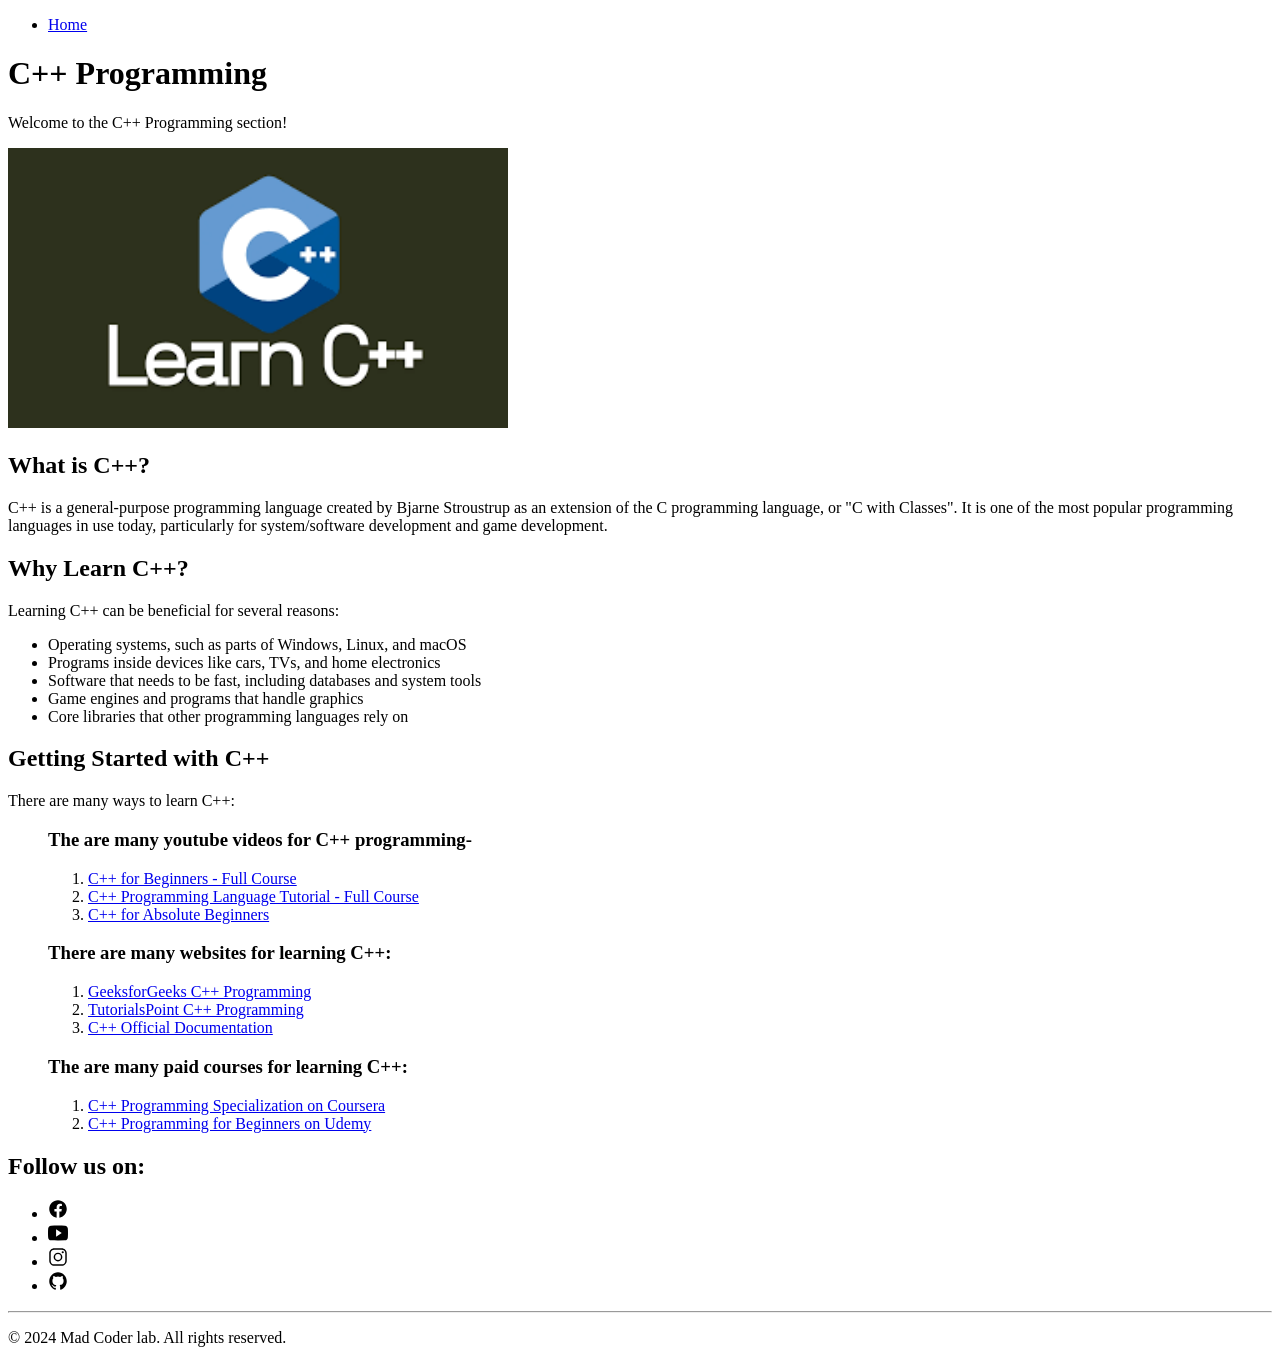
<file: practice_website/C++.html>
<!DOCTYPE html>
<html lang="en">
<head>
    <meta charset="UTF-8">
    <meta name="viewport" content="width=device-width, initial-scale=1.0">
    <title>C++</title>
</head>
<body>
    <ul>
        <li><a href="my_website.html">Home</a></li>
    </ul>
    <h1>C++ Programming</h1>
    <p>Welcome to the C++ Programming section!</p>
    <img src="images/c++.png" alt="C++ Programming" width="500px">
    <h2>What is C++?</h2>
    <p>C++ is a general-purpose programming language created by Bjarne Stroustrup as an extension of the C programming language, or "C with Classes". It is one of the most popular programming languages in use today, particularly for system/software development and game development.</p>
    <h2>Why Learn C++?</h2>
    <p>Learning C++ can be beneficial for several reasons:</p>
    <ul>
        <li>Operating systems, such as parts of Windows, Linux, and macOS</li>
        <li>Programs inside devices like cars, TVs, and home electronics</li>
        <li>Software that needs to be fast, including databases and system tools</li>
        <li>Game engines and programs that handle graphics</li>
        <li>Core libraries that other programming languages rely on</li>

    </ul>
    <h2>Getting Started with C++</h2>
    <p>There are many ways to learn C++:</p>
    <ul>
        <h3>The are many youtube videos for C++ programming-</h3>
        <ol>
            
            <li><a href="https://youtu.be/vLnPwxZdW4Y?si=_T7ieCHhTPHG6aA6">C++ for Beginners - Full Course</a></li>
            <li><a href="https://youtu.be/ZzaPdXTrSb8?si=StAMVHhmY5KfByey">C++ Programming Language Tutorial - Full Course</a></li>
            <li><a href="https://youtu.be/Z2oxGj36vZk?si=pn2bpYHeQupA7bnZ">C++ for Absolute Beginners</a></li>
        </ol>
        <h3>There are many websites for learning C++:</h3>
        <ol>
            
            <li><a href="https://www.geeksforgeeks.org/cpp-programming-language/">GeeksforGeeks C++ Programming</a></li>
            <li><a href="https://www.tutorialspoint.com/cpp/index.htm">TutorialsPoint C++ Programming</a></li>
            <li><a href="https://docs.microsoft.com/en-us/cpp/">C++ Official Documentation</a></li>
        </ol>
        <h3>The are many paid courses for learning C++:</h3>
        <ol>
            
            <li><a href="https://www.coursera.org/specializations/cpp">C++ Programming Specialization on Coursera</a></li>
            <li><a href="https://www.udemy.com/course/cpp-programming/">C++ Programming for Beginners on Udemy</a></li>
        </ol>
    </ul>
    <h2>Follow us on:</h2>
    <ul>
        <li><img src="images/logo-facebook.svg" alt="" width="20px"></li>
        <li><img src="images/logo-youtube.svg" alt="" width="20px"></li>
        <li><img src="images/logo-instagram.svg" alt="" width="20px"></li>
        <li><img src="images/logo-github.svg" alt="" width="20px"></li>
    </ul>
    <hr>
    <footer>
        <p>&copy; 2024 Mad Coder lab. All rights reserved.</p>
    </footer>
</body>
</html>
</file>
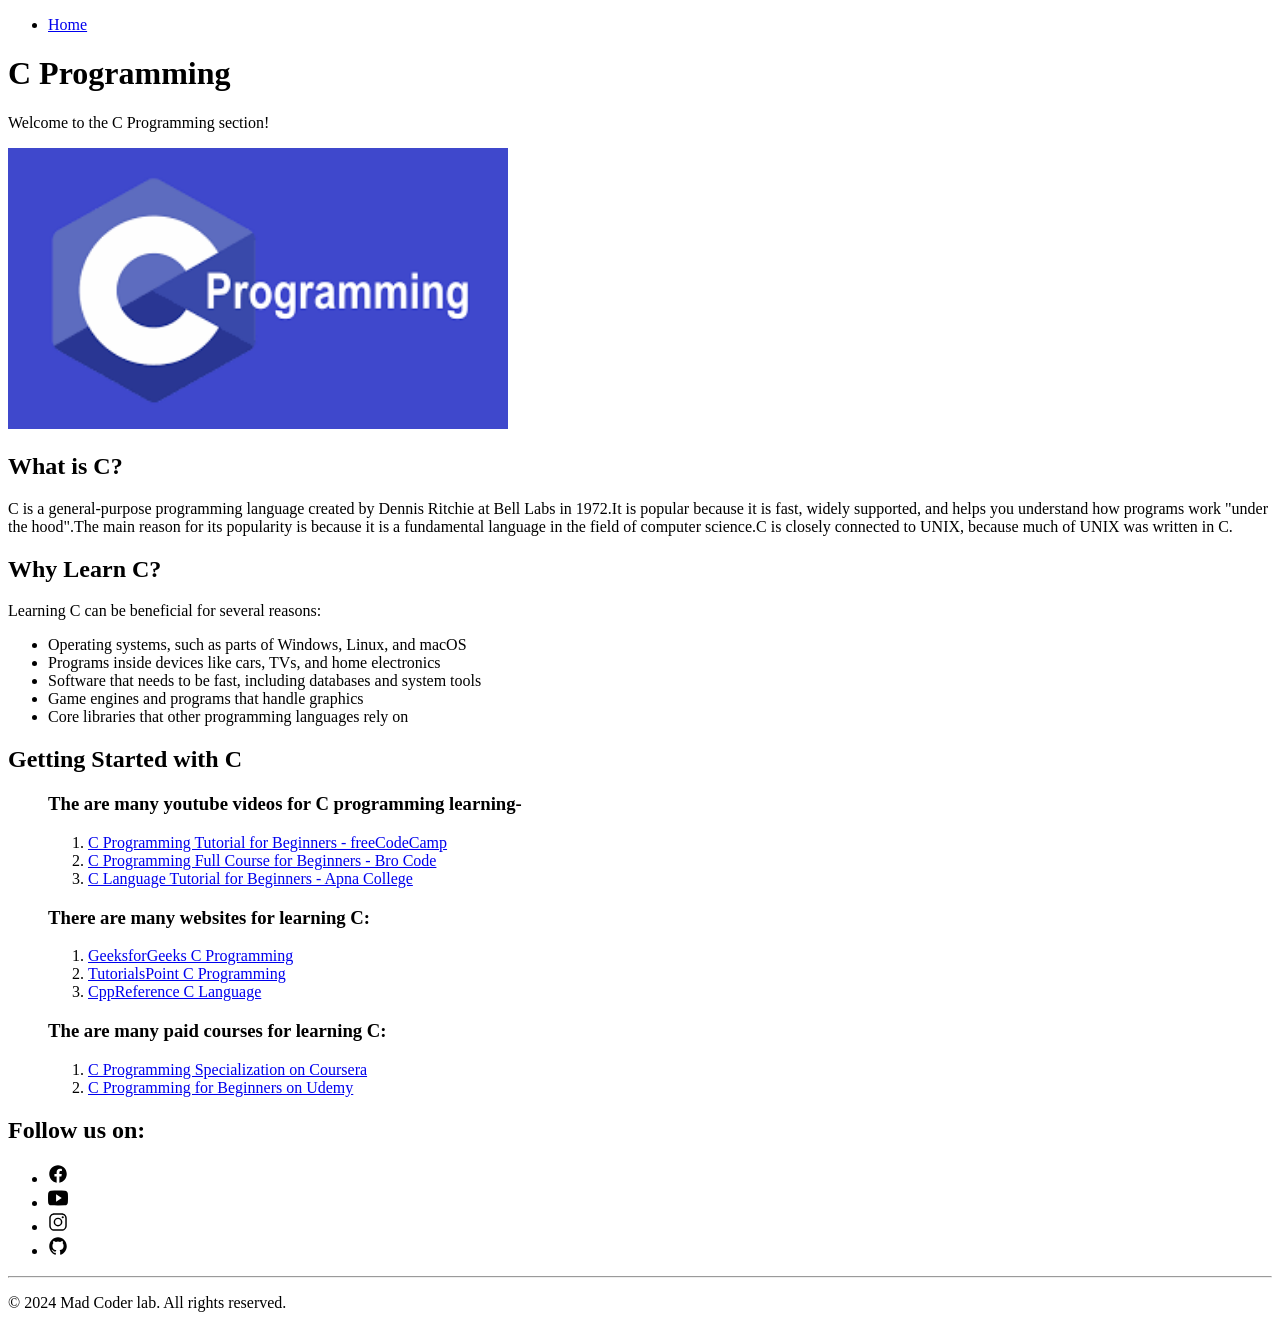
<file: practice_website/C_programming.html>
<!DOCTYPE html>
<html lang="en">
<head>
    <meta charset="UTF-8">
    <meta name="viewport" content="width=device-width, initial-scale=1.0">
    <title>C</title>
</head>
<body>
    <ul>
        <li><a href="my_website.html">Home</a></li>
    </ul>
    <h1>C Programming</h1>
    <p>Welcome to the C Programming section!</p>
    <img src="images/c.png" alt="C Programming" width="500px">
    <h2>What is C?</h2>
    <p>C is a general-purpose programming language created by Dennis Ritchie at Bell Labs in 1972.It is popular because it is fast, widely supported, and helps you understand how programs work "under the hood".The main reason for its popularity is because it is a fundamental language in the field of computer science.C is closely connected to UNIX, because much of UNIX was written in C.</p>
    <h2>Why Learn C?</h2>
    <p>Learning C can be beneficial for several reasons:</p>
    <ul>
        <li>Operating systems, such as parts of Windows, Linux, and macOS</li>
        <li>Programs inside devices like cars, TVs, and home electronics</li>
        <li>Software that needs to be fast, including databases and system tools</li>
        <li>Game engines and programs that handle graphics</li>
        <li>Core libraries that other programming languages rely on</li>

    </ul>
    <h2>Getting Started with C</h2>
    <ul>
        <h3>The are many youtube videos for C programming learning-</h3>
        <ol>
    <li>
        <a href="https://www.youtube.com/watch?v=KJgsSFOSQv0" target="_blank">
            C Programming Tutorial for Beginners - freeCodeCamp
        </a>
    </li>

    <li>
        <a href="https://www.youtube.com/watch?v=87SH2Cn0s9A" target="_blank">
            C Programming Full Course for Beginners - Bro Code
        </a>
    </li>

    <li>
        <a href="https://www.youtube.com/watch?v=aZb0iu4uGwA" target="_blank">
            C Language Tutorial for Beginners - Apna College
        </a>
    </li>
</ol>
        <h3>There are many websites for learning C:</h3>
        <ol>
            <li><a href="https://www.geeksforgeeks.org/c-programming-language/">GeeksforGeeks C Programming</a></li>
            <li><a href="https://www.tutorialspoint.com/cprogramming/index.htm">TutorialsPoint C Programming</a></li>
            <li><a href="https://en.cppreference.com/w/c">CppReference C Language</a></li>
        </ol>
        <h3>The are many paid courses for learning C:</h3>
        <ol>
            <li><a href="https://www.coursera.org/specializations/c-programming">C Programming Specialization on Coursera</a></li>
            <li><a href="https://www.udemy.com/course/c-programming-for-beginners/">C Programming for Beginners on Udemy</a></li>
        </ol>
    </ul>
    <h2>Follow us on:</h2>
    <ul>
        <li><img src="images/logo-facebook.svg" alt="" width="20px"></li>
        <li><img src="images/logo-youtube.svg" alt="" width="20px"></li>
        <li><img src="images/logo-instagram.svg" alt="" width="20px"></li>
        <li><img src="images/logo-github.svg" alt="" width="20px"></li>
    </ul>
    <hr>
    <footer>
        <p>&copy; 2024 Mad Coder lab. All rights reserved.</p>
    </footer>
</body>
</html>
</file>
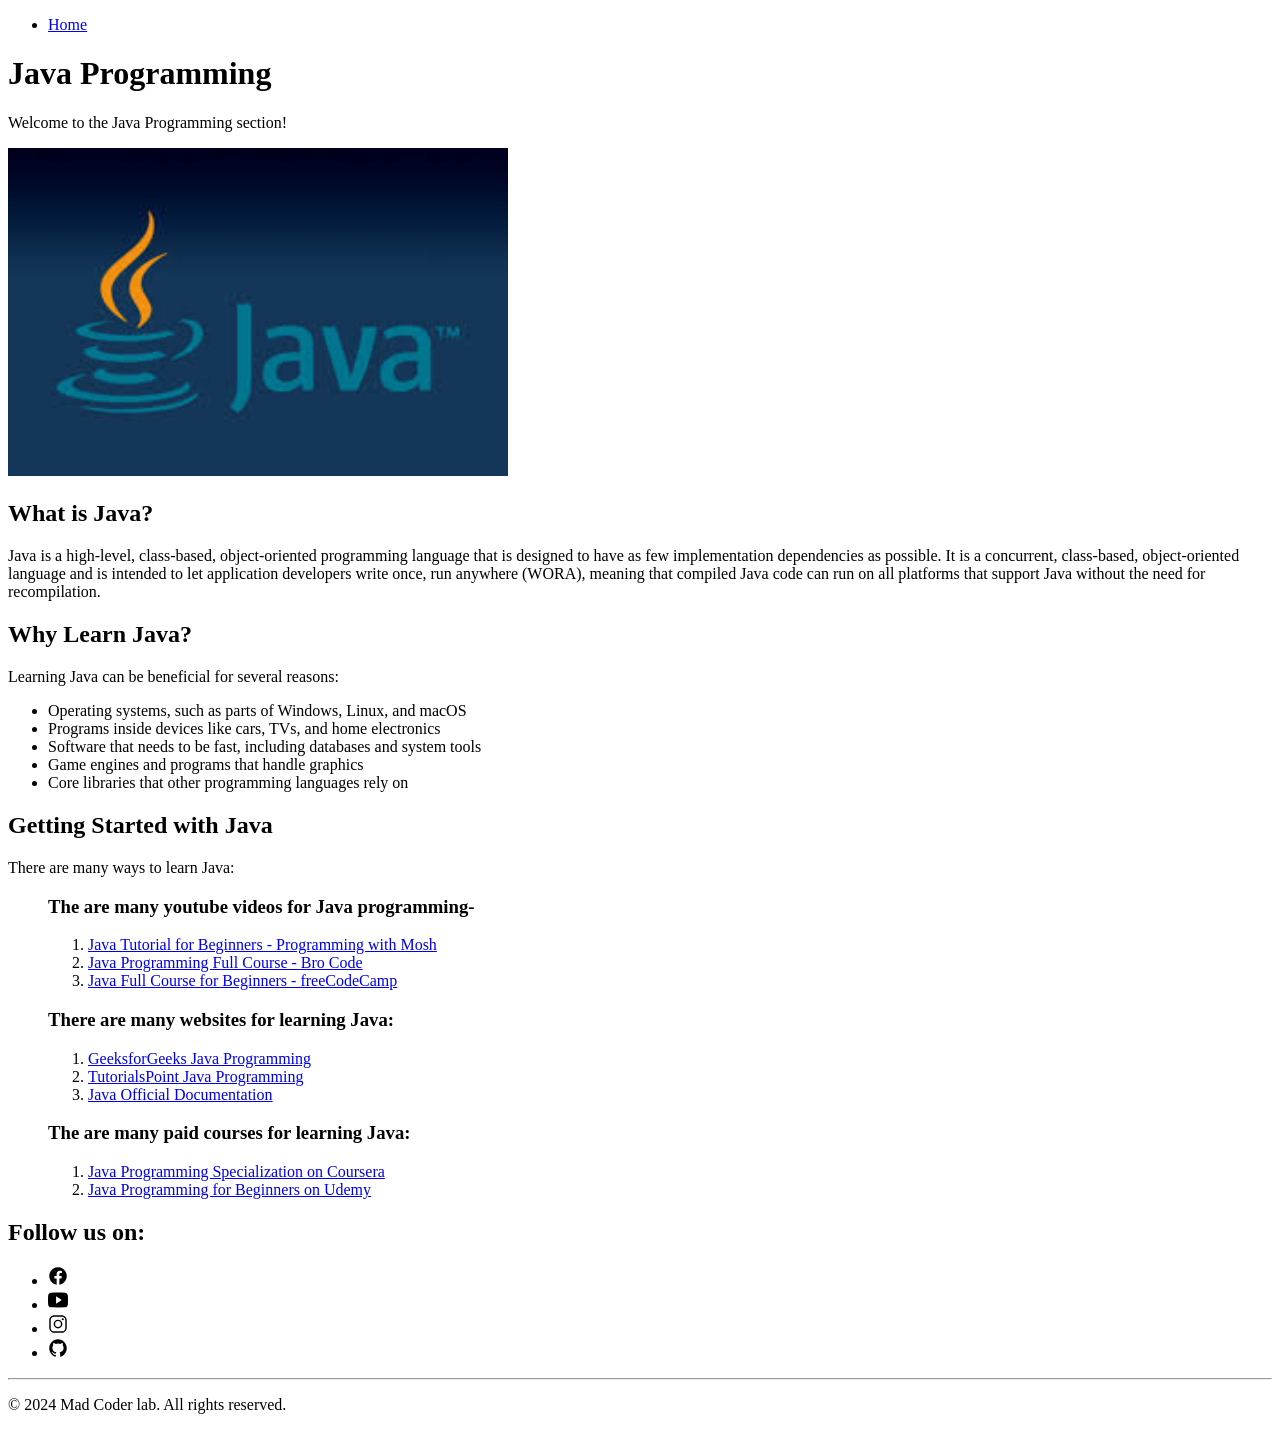
<file: practice_website/java.html>
<!DOCTYPE html>
<html lang="en">
<head>
    <meta charset="UTF-8">
    <meta name="viewport" content="width=device-width, initial-scale=1.0">
    <title>Java</title>
</head>
<body>
    <ul>
        <li><a href="my_website.html">Home</a></li>
    </ul>
    <h1>Java Programming</h1>
    <p>Welcome to the Java Programming section!</p>
    <img src="images/java.jfif" alt="Java Programming" width="500px">
    <h2>What is Java?</h2>
    <p>Java is a high-level, class-based, object-oriented programming language that is designed to have as few implementation dependencies as possible. It is a concurrent, class-based, object-oriented language and is intended to let application developers write once, run anywhere (WORA), meaning that compiled Java code can run on all platforms that support Java without the need for recompilation.</p>
    <h2>Why Learn Java?</h2>
    <p>Learning Java can be beneficial for several reasons:</p>
    <ul>
        <li>Operating systems, such as parts of Windows, Linux, and macOS</li>
        <li>Programs inside devices like cars, TVs, and home electronics</li>
        <li>Software that needs to be fast, including databases and system tools</li>
        <li>Game engines and programs that handle graphics</li>
        <li>Core libraries that other programming languages rely on</li>

    </ul>
    <h2>Getting Started with Java</h2>
    <p>There are many ways to learn Java:</p>
    <ul>
        <h3>The are many youtube videos for Java programming-</h3>
        <ol>
    <li>
        <a href="https://www.youtube.com/watch?v=eIrMbAQSU34" target="_blank">
            Java Tutorial for Beginners - Programming with Mosh
        </a>
    </li>

    <li>
        <a href="https://www.youtube.com/watch?v=grEKMHGYyns" target="_blank">
            Java Programming Full Course - Bro Code
        </a>
    </li>

    <li>
        <a href="https://www.youtube.com/watch?v=A74TOX803D0" target="_blank">
            Java Full Course for Beginners - freeCodeCamp
        </a>
    </li>
</ol>
        <h3>There are many websites for learning Java:</h3>
        <ol>
            
            <li><a href="https://www.geeksforgeeks.org/java-programming-language/">GeeksforGeeks Java Programming</a></li>
            <li><a href="https://www.tutorialspoint.com/java/index.htm">TutorialsPoint Java Programming</a></li>
            <li><a href="https://docs.oracle.com/javase/">Java Official Documentation</a></li>
        </ol>
        <h3>The are many paid courses for learning Java:</h3>
        <ol>
            
            <li><a href="https://www.coursera.org/specializations/java">Java Programming Specialization on Coursera</a></li>
            <li><a href="https://www.udemy.com/course/java-programming/">Java Programming for Beginners on Udemy</a></li>
        </ol>
    </ul>
    <h2>Follow us on:</h2>
    <ul>
        <li><img src="images/logo-facebook.svg" alt="" width="20px"></li>
        <li><img src="images/logo-youtube.svg" alt="" width="20px"></li>
        <li><img src="images/logo-instagram.svg" alt="" width="20px"></li>
        <li><img src="images/logo-github.svg" alt="" width="20px"></li>
    </ul>
    <hr>
    <footer>
        <p>&copy; 2024 Mad Coder lab. All rights reserved.</p>
    </footer>
</body>
</html>
</file>
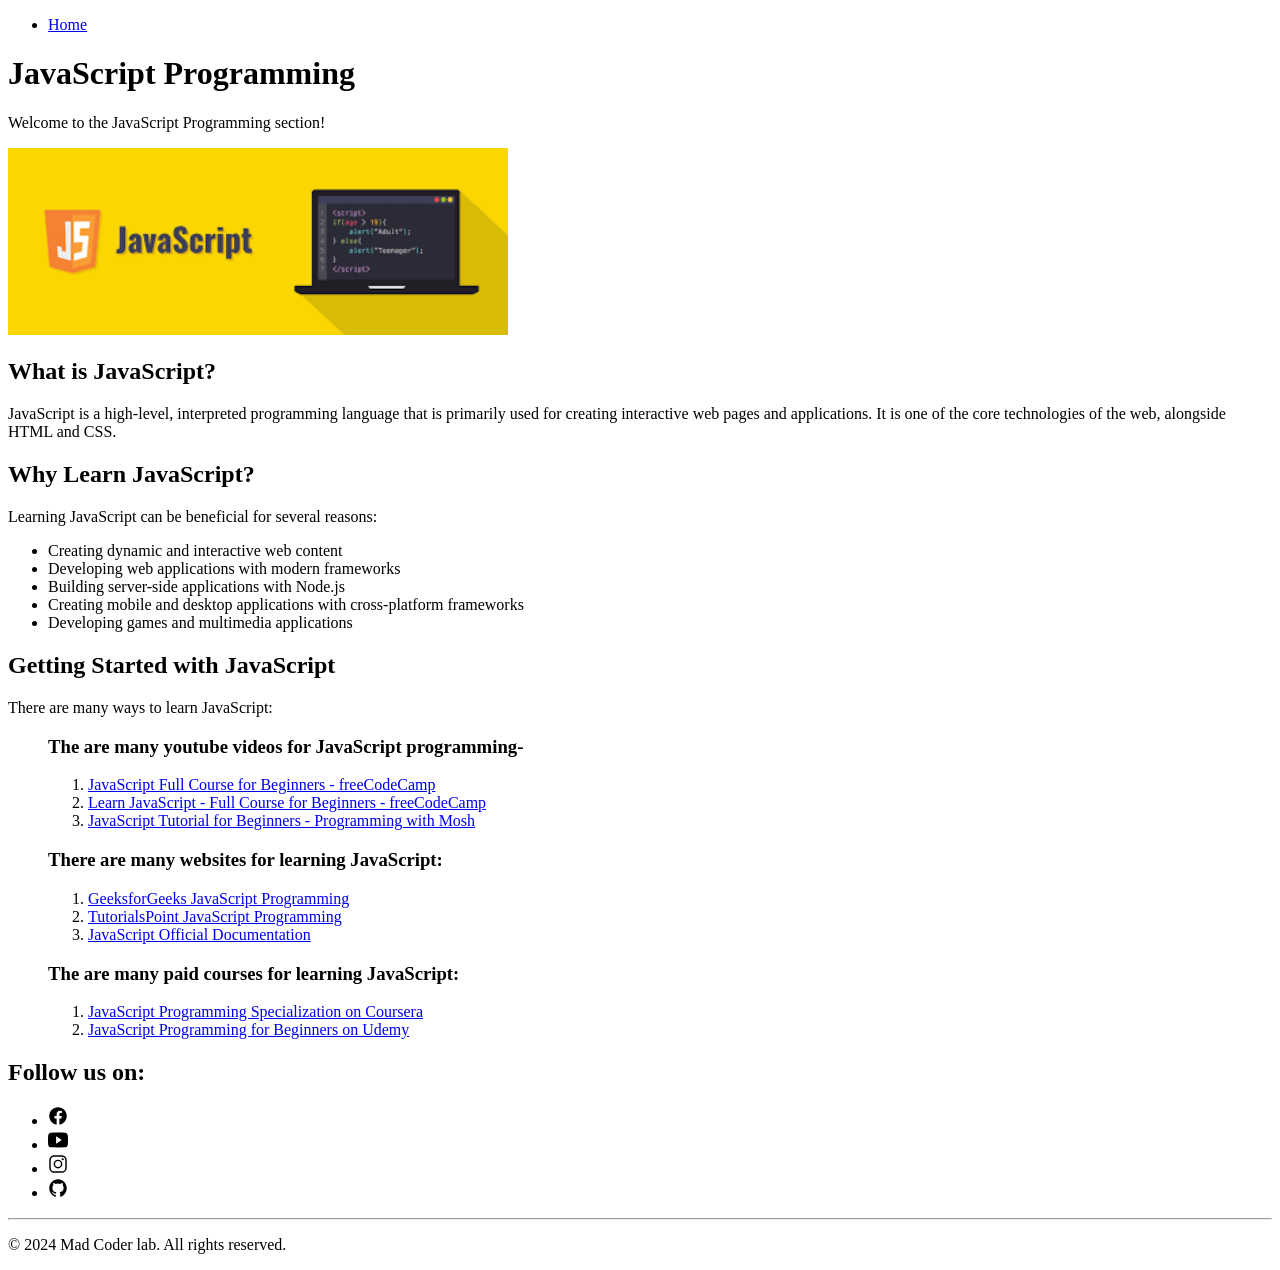
<file: practice_website/javaScript.html>
<!DOCTYPE html>
<html lang="en">
<head>
    <meta charset="UTF-8">
    <meta name="viewport" content="width=device-width, initial-scale=1.0">
    <title>JavaScript</title>
</head>
<body>
    <ul>
        <li><a href="my_website.html">Home</a></li>
    </ul>
    <h1>JavaScript Programming</h1>
    <p>Welcome to the JavaScript Programming section!</p>
    <img src="images/javascript.png" alt="JavaScript Programming" width="500px">
    <h2>What is JavaScript?</h2>
    <p>JavaScript is a high-level, interpreted programming language that is primarily used for creating interactive web pages and applications. It is one of the core technologies of the web, alongside HTML and CSS.</p>
    <h2>Why Learn JavaScript?</h2>
    <p>Learning JavaScript can be beneficial for several reasons:</p>
    <ul>
        <li>Creating dynamic and interactive web content</li>
        <li>Developing web applications with modern frameworks</li>
        <li>Building server-side applications with Node.js</li>
        <li>Creating mobile and desktop applications with cross-platform frameworks</li>
        <li>Developing games and multimedia applications</li>
    </ul>
    <h2>Getting Started with JavaScript</h2>
    <p>There are many ways to learn JavaScript:</p>
    <ul>
        <h3>The are many youtube videos for JavaScript programming-</h3>
        <ol>
    <li>
        <a href="https://www.youtube.com/watch?v=rfscVS0vtbw" target="_blank">
            JavaScript Full Course for Beginners - freeCodeCamp
        </a>
    </li>

    <li>
        <a href="https://www.youtube.com/watch?v=PkZNo7MFNFg" target="_blank">
            Learn JavaScript - Full Course for Beginners - freeCodeCamp
        </a>
    </li>

    <li>
        <a href="https://www.youtube.com/watch?v=W6NZfCO5SIk" target="_blank">
            JavaScript Tutorial for Beginners - Programming with Mosh
        </a>
    </li>
</ol>
        <h3>There are many websites for learning JavaScript:</h3>
        <ol>
            
            <li><a href="https://www.geeksforgeeks.org/javascript-programming-language/">GeeksforGeeks JavaScript Programming</a></li>
            <li><a href="https://www.tutorialspoint.com/javascript/index.htm">TutorialsPoint JavaScript Programming</a></li>
            <li><a href="https://docs.microsoft.com/en-us/javascript/">JavaScript Official Documentation</a></li>
        </ol>
        <h3>The are many paid courses for learning JavaScript:</h3>
        <ol>
            
            <li><a href="https://www.coursera.org/specializations/javascript">JavaScript Programming Specialization on Coursera</a></li>
            <li><a href="https://www.udemy.com/course/javascript-beginners/">JavaScript Programming for Beginners on Udemy</a></li>
        </ol>
    </ul>
    <h2>Follow us on:</h2>
    <ul>
        <li><img src="images/logo-facebook.svg" alt="" width="20px"></li>
        <li><img src="images/logo-youtube.svg" alt="" width="20px"></li>
        <li><img src="images/logo-instagram.svg" alt="" width="20px"></li>
        <li><img src="images/logo-github.svg" alt="" width="20px"></li>
    </ul>
    <hr>
    <footer>
        <p>&copy; 2024 Mad Coder lab. All rights reserved.</p>
    </footer>
</body>
</html>
</file>
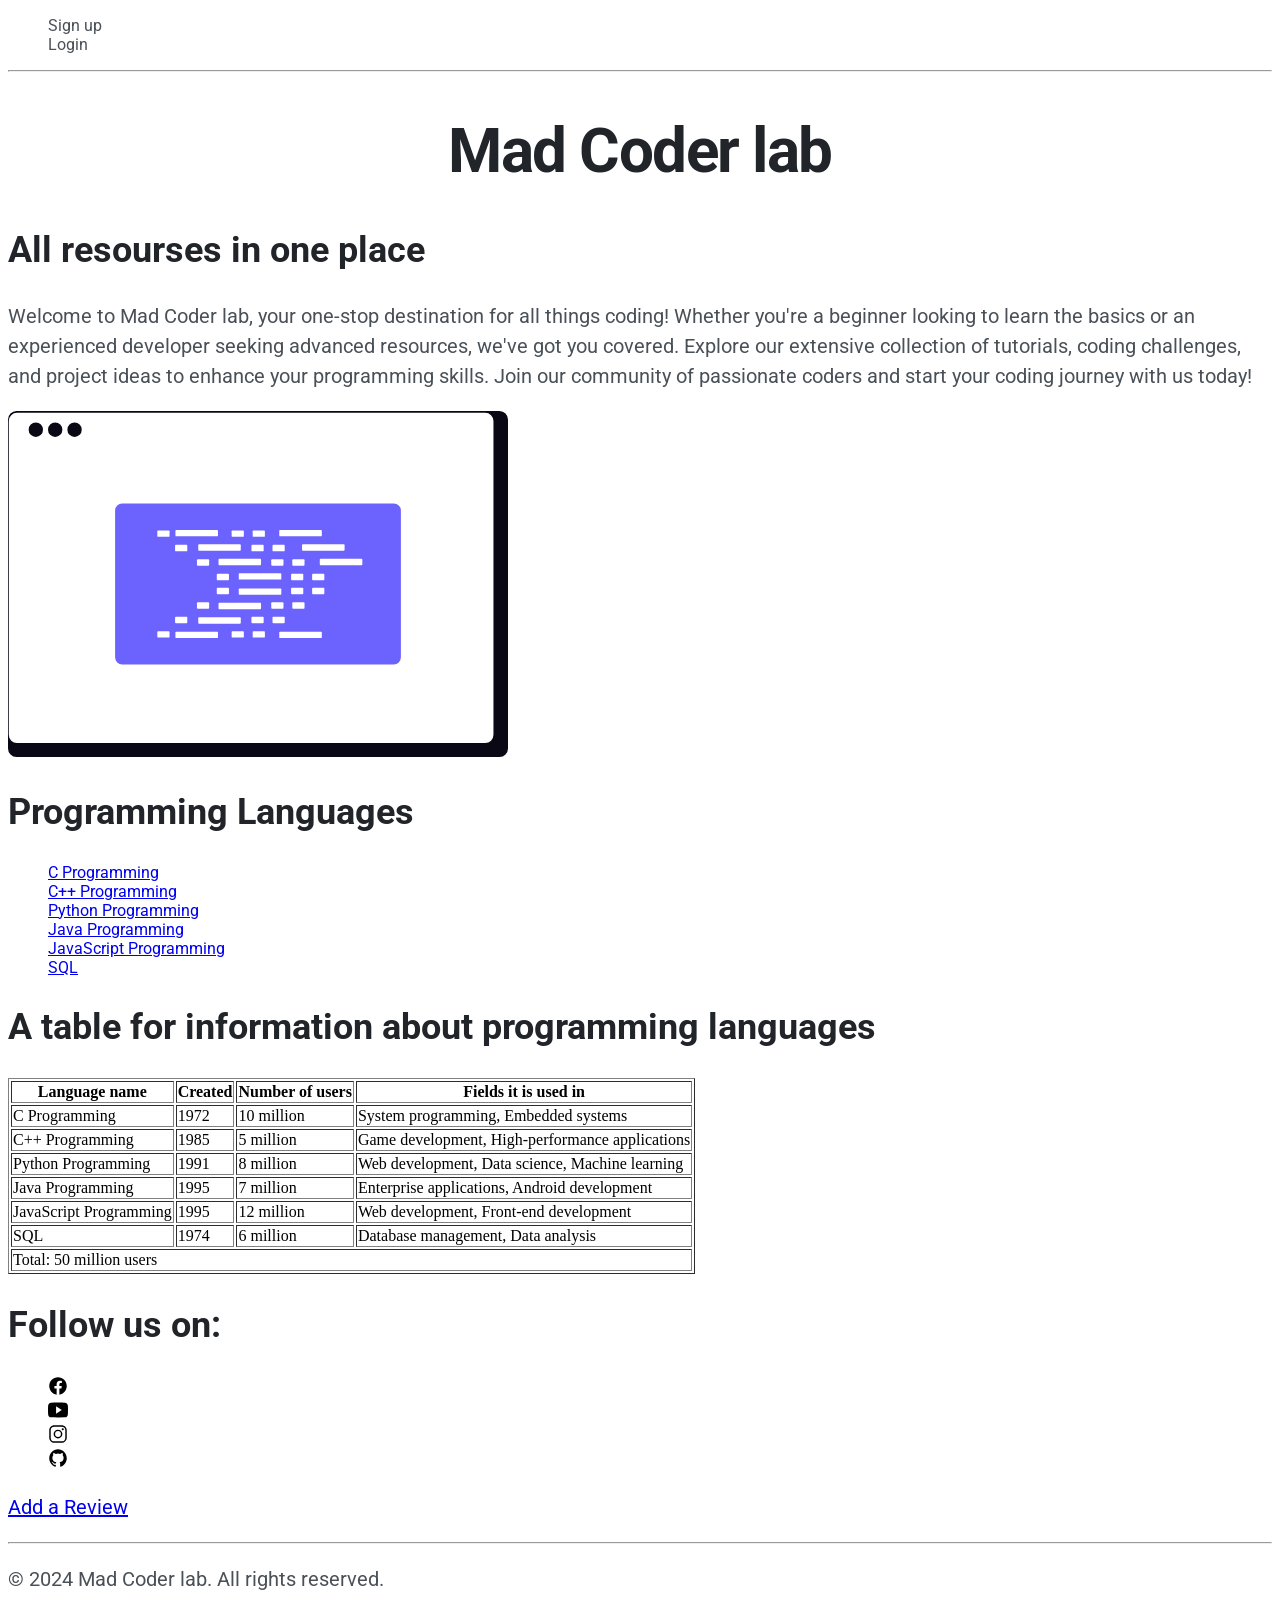
<file: practice_website/my_website.html>
<!DOCTYPE html>
<html lang="en">
<head>
    <meta charset="UTF-8">
    <meta name="viewport" content="width=device-width, initial-scale=1.0">
    <link rel="preconnect" href="https://fonts.googleapis.com">
    <link rel="preconnect" href="https://fonts.gstatic.com" crossorigin>
    <link href="https://fonts.googleapis.com/css2?family=Roboto:ital,wght@0,100..900;1,100..900&display=swap" rel="stylesheet">
    <link rel="stylesheet" href="app.css">
    <title>Mad Coder lab</title>
</head>
<body>
    <!--This is the headed section-->
    <nav>
        <ul>
            <li>Sign up</li>
            <li>Login</li>
        </ul>
    </nav>
   
    <hr>
    <h1>Mad Coder lab</h1>
    <h2>All resourses in one place</h2>
    <p>Welcome to Mad Coder lab, your one-stop destination for all things coding! Whether you're a beginner looking to learn the basics or an experienced developer seeking advanced resources, we've got you covered. Explore our extensive collection of tutorials, coding challenges, and project ideas to enhance your programming skills. Join our community of passionate coders and start your coding journey with us today!</p>
    <img src="images/coding.svg" alt="" width='500px'>
    <!--This is the main content section-->
    <h2>Programming Languages</h2>
    <ul>
        <li><a href="C_programming.html">C Programming</a></li>
        <li><a href="C++.html">C++ Programming</a></li>
        <li><a href="Python.html">Python Programming</a></li>
        <li><a href="Java.html">Java Programming</a></li>
        <li><a href="JavaScript.html">JavaScript Programming</a></li>
        <li><a href="SQL.html">SQL</a></li>
    </ul>

<h2>A table for information about programming languages</h2>
<table border='1'>
    <thead>
        <tr>
            <th>Language name</th>
            <th>Created</th>
            <th>Number of users</th>
            <th>Fields it is used in</th>
        </tr>
    </thead>
    <tbody>
        <tr>
            <td id='c-programming'>C Programming</td>
            <td>1972</td>
            <td>10 million</td>
            <td>System programming, Embedded systems</td>
        </tr>
        <tr>
            <td>C++ Programming</td>
            <td>1985</td>
            <td>5 million</td>
            <td>Game development, High-performance applications</td>
        </tr>
        <tr>
            <td>Python Programming</td>
            <td>1991</td>
            <td>8 million</td>
            <td>Web development, Data science, Machine learning</td>
        </tr>
        <tr>
            <td>Java Programming</td>
            <td>1995</td>
            <td>7 million</td>
            <td>Enterprise applications, Android development</td>
        </tr>
        <tr>
            <td>JavaScript Programming</td>
            <td>1995</td>
            <td>12 million</td>
            <td>Web development, Front-end development</td>
        </tr>
        <tr>
            <td>SQL</td>
            <td>1974</td>
            <td>6 million</td>
            <td>Database management, Data analysis</td>
        </tr>
    </tbody>
    <tfoot>
        <tr>
            <td colspan="4">Total: 50 million users</td>
        </tr>
    </tfoot>
</table>
<!--This is the footer-->
<footer>
        <h2>Follow us on:</h2>
        <ul>
            <li><img src="images/logo-facebook.svg" alt="" width="20px"></li>
            <li><img src="images/logo-youtube.svg" alt="" width="20px"></li>
            <li><img src="images/logo-instagram.svg" alt="" width="20px"></li>
            <li><img src="images/logo-github.svg" alt="" width="20px"></li>
        </ul>
        <p><a href="review.html">Add a Review</a></p>
        <hr>
        <footer>
            <p>&copy; 2024 Mad Coder lab. All rights reserved.</p>
        </footer>
</footer>
    
</body>
</html>
</file>
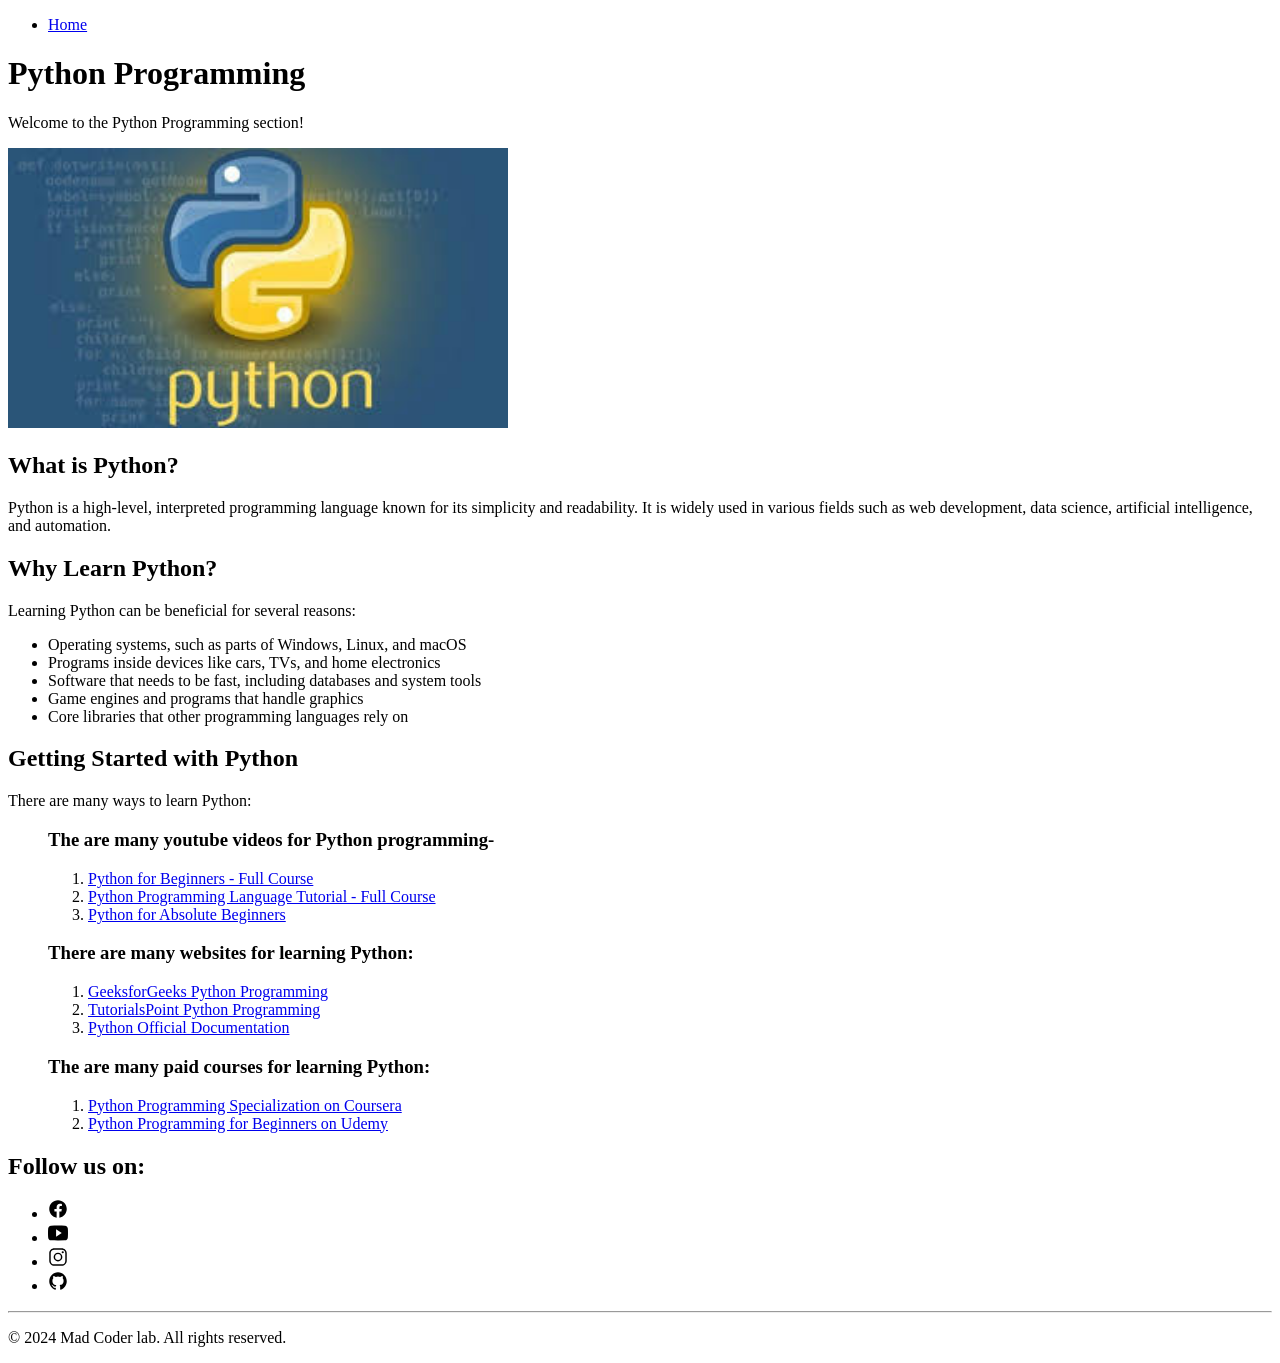
<file: practice_website/Python.html>
<!DOCTYPE html>
<html lang="en">
<head>
    <meta charset="UTF-8">
    <meta name="viewport" content="width=device-width, initial-scale=1.0">
    <title>Python</title>
</head>
<body>
    <ul>
        <li><a href="my_website.html">Home</a></li>
    </ul>
    <h1>Python Programming</h1>
    <p>Welcome to the Python Programming section!</p>
    <img src="images/python.jfif" alt="Python Programming" width="500px">
    <h2>What is Python?</h2>
    <p>Python is a high-level, interpreted programming language known for its simplicity and readability. It is widely used in various fields such as web development, data science, artificial intelligence, and automation.</p>
    <h2>Why Learn Python?</h2>
    <p>Learning Python can be beneficial for several reasons:</p>
    <ul>
        <li>Operating systems, such as parts of Windows, Linux, and macOS</li>
        <li>Programs inside devices like cars, TVs, and home electronics</li>
        <li>Software that needs to be fast, including databases and system tools</li>
        <li>Game engines and programs that handle graphics</li>
        <li>Core libraries that other programming languages rely on</li>

    </ul>
    <h2>Getting Started with Python</h2>
    <p>There are many ways to learn Python:</p>
    <ul>
        <h3>The are many youtube videos for Python programming-</h3>
        <ol>
            
            <li><a href="https://www.youtube.com/watch?v=rfscVS0vtbw">Python for Beginners - Full Course</a></li>
            <li><a href="https://www.youtube.com/watch?v=8ext9Gd2n7U">Python Programming Language Tutorial - Full Course</a></li>
            <li><a href="https://www.youtube.com/watch?v=ZSPZob_1TOk">Python for Absolute Beginners</a></li>
        </ol>
        <h3>There are many websites for learning Python:</h3>
        <ol>
            
            <li><a href="https://www.geeksforgeeks.org/python-programming-language/">GeeksforGeeks Python Programming</a></li>
            <li><a href="https://www.tutorialspoint.com/python/index.htm">TutorialsPoint Python Programming</a></li>
            <li><a href="https://docs.python.org/">Python Official Documentation</a></li>
        </ol>
        <h3>The are many paid courses for learning Python:</h3>
        <ol>
            
            <li><a href="https://www.coursera.org/specializations/python">Python Programming Specialization on Coursera</a></li>
            <li><a href="https://www.udemy.com/course/python-programming/">Python Programming for Beginners on Udemy</a></li>
        </ol>
    </ul>
    <h2>Follow us on:</h2>
    <ul>
        <li><img src="images/logo-facebook.svg" alt="" width="20px"></li>
        <li><img src="images/logo-youtube.svg" alt="" width="20px"></li>
        <li><img src="images/logo-instagram.svg" alt="" width="20px"></li>
        <li><img src="images/logo-github.svg" alt="" width="20px"></li>
    </ul>
    <hr>
    <footer>
        <p>&copy; 2024 Mad Coder lab. All rights reserved.</p>
    </footer>
</body>
</html>
</file>
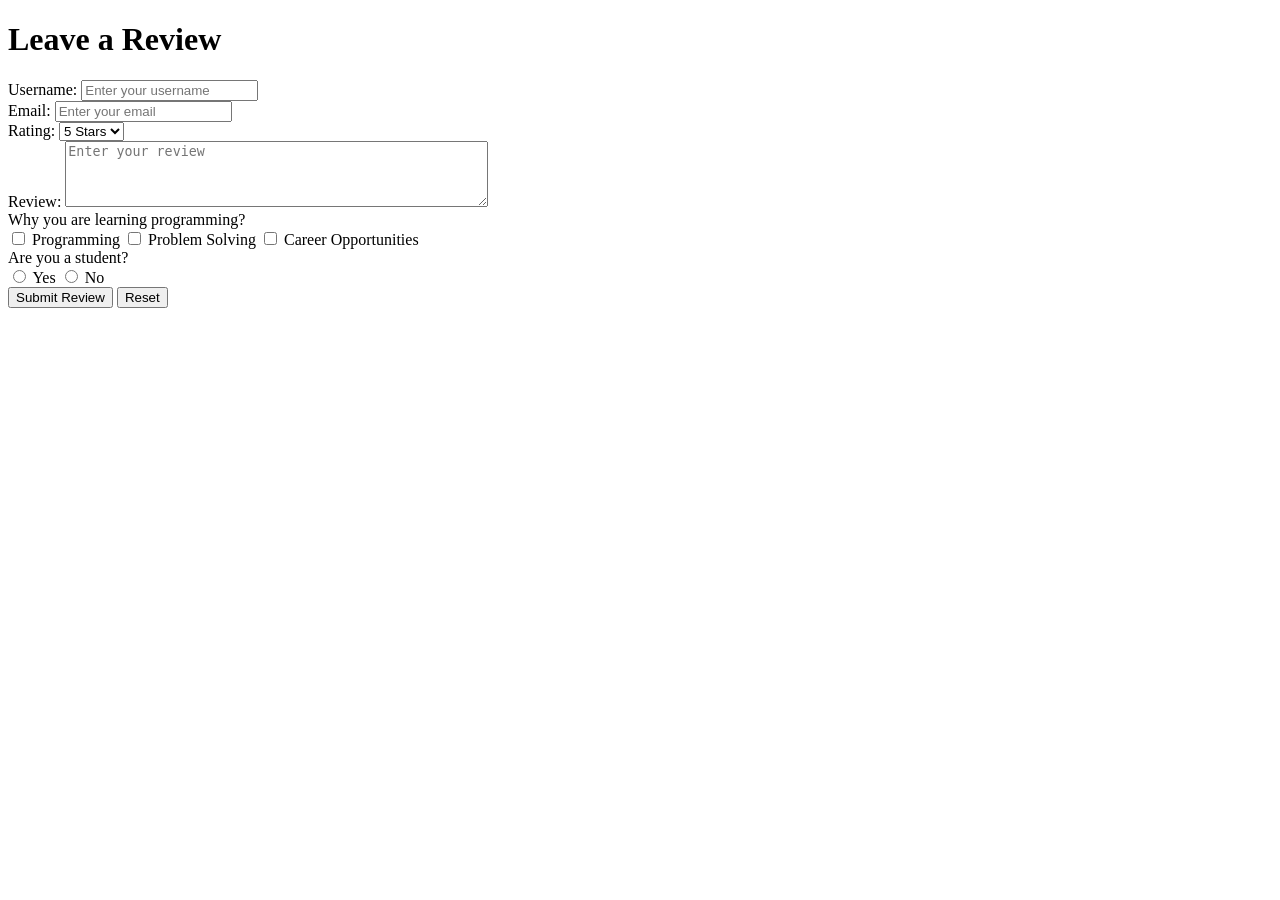
<file: practice_website/review.html>
<!DOCTYPE html>
<html lang="en">
<head>
    <meta charset="UTF-8">
    <meta name="viewport" content="width=device-width, initial-scale=1.0">
    <title>Review</title>
</head>
<body>
    <h1>Leave a Review</h1>
    <form action="submit_review.html" method="post">
        <label for="username">Username:</label>
        <input type="text" id="username" name="username" placeholder="Enter your username" required minlength="3" maxlength="20">
        <br>
        <label for="email">Email:</label>
        <input type="email" id="email" name="email" placeholder="Enter your email" required>
        <br>
        <label for="rating">Rating:</label>
        <select id="rating" name="rating" required>
            <option value="5">5 Stars</option>
            <option value="4">4 Stars</option>
            <option value="3">3 Stars</option>
            <option value="2">2 Stars</option>
            <option value="1">1 Star</option>
        </select>
        <br>
        <label for="review">Review:</label>
        <textarea id="review" name="review" placeholder="Enter your review" rows="4" cols="50" required></textarea>
        <br>
        <label for="CheckBox">Why you are learning programming?</label>
        <br>
        <input type="checkbox" id="Option-1" name="Programming" value='p'>
        <label for="Option-1">Programming</label>
        <input type="checkbox" id="Option-2" name="Problem Solving" value='ps'>
        <label for="Option-2">Problem Solving</label>
        <input type="checkbox" id="Option-3" name="Career Opportunities" value='co'>
        <label for="Option-3">Career Opportunities</label>
        <br>
        <label for="radio1">Are you a student?</label><br>
        <input type="radio" id="radio1" name="radioGroup" value="yes">
        <label for="radio1">Yes</label>
        <input type="radio" id="radio2" name="radioGroup" value="no">
        <label for="radio2">No</label>
        <br>
        <button type="submit" >Submit Review</button>
        <button type="reset">Reset</button>
    </form>
</body>
</html>
</file>
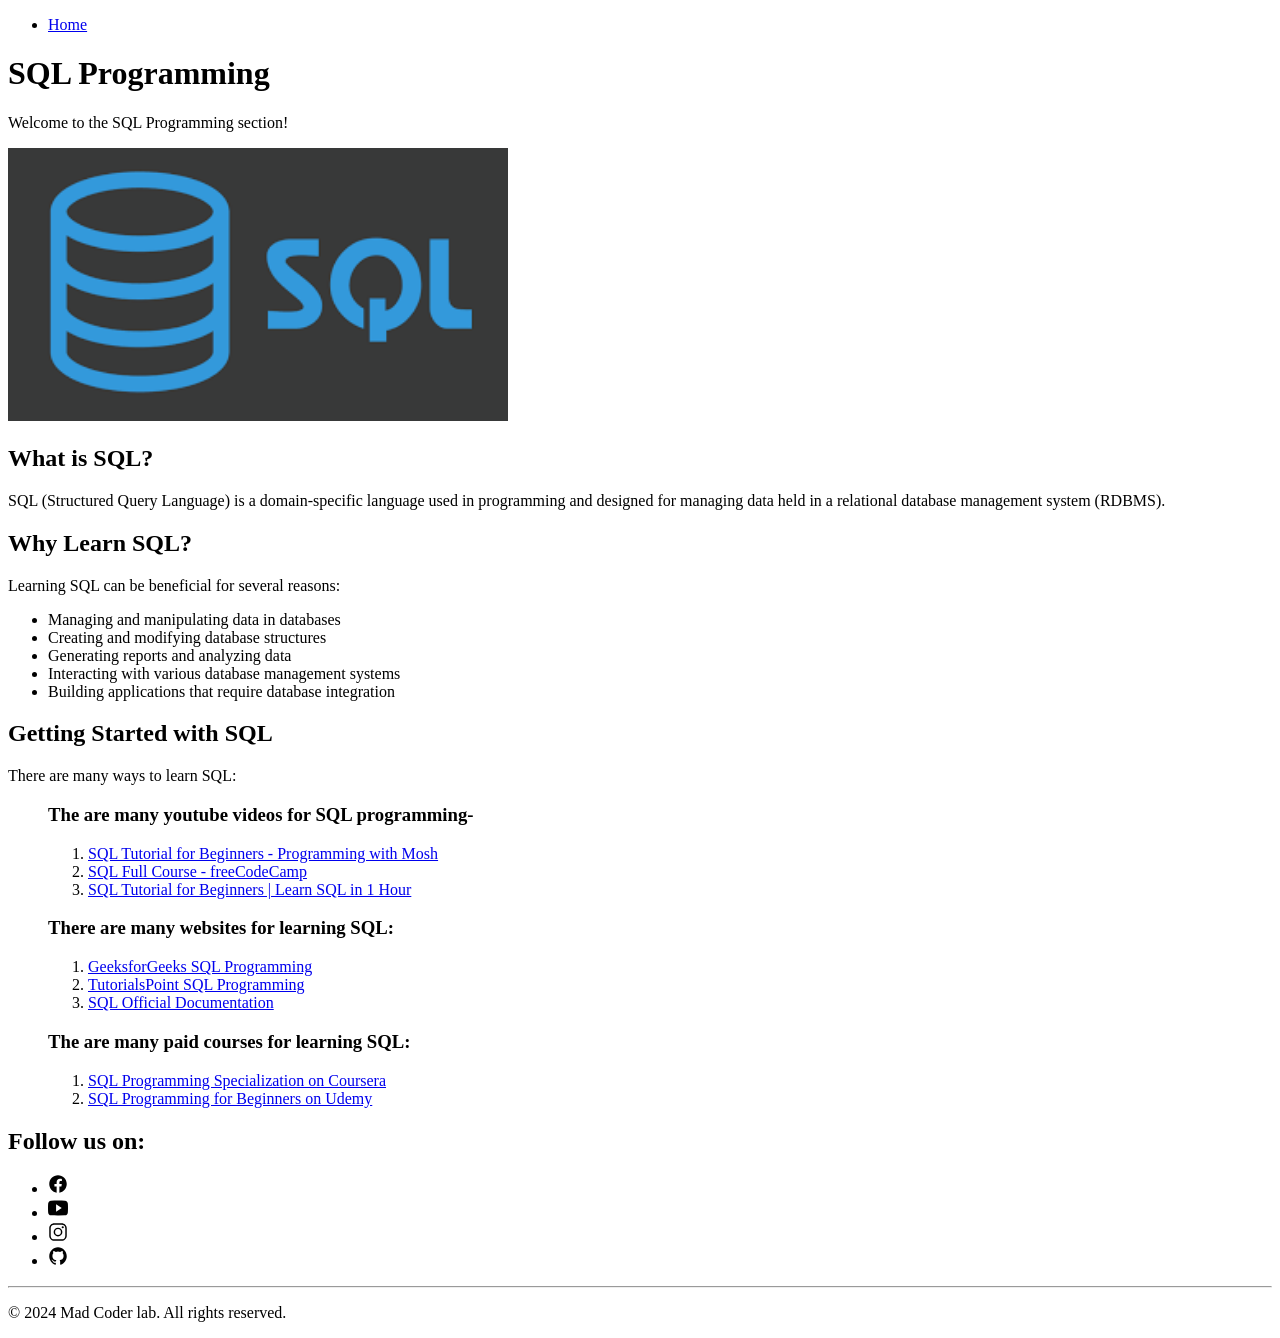
<file: practice_website/sql.html>
<!DOCTYPE html>
<html lang="en">
<head>
    <meta charset="UTF-8">
    <meta name="viewport" content="width=device-width, initial-scale=1.0">
    <title>SQL</title>
</head>
<body>
    <ul>
        <li><a href="my_website.html">Home</a></li>
    </ul>
    <h1>SQL Programming</h1>
    <p>Welcome to the SQL Programming section!</p>
    <img src="images/sql.png" alt="SQL Programming" width="500px">
    <h2>What is SQL?</h2>
    <p>SQL (Structured Query Language) is a domain-specific language used in programming and designed for managing data held in a relational database management system (RDBMS).</p>
    <h2>Why Learn SQL?</h2>
    <p>Learning SQL can be beneficial for several reasons:</p>
    <ul>
        <li>Managing and manipulating data in databases</li>
        <li>Creating and modifying database structures</li>
        <li>Generating reports and analyzing data</li>
        <li>Interacting with various database management systems</li>
        <li>Building applications that require database integration</li>

    </ul>
    <h2>Getting Started with SQL</h2>
    <p>There are many ways to learn SQL:</p>
    <ul>
        <h3>The are many youtube videos for SQL programming-</h3>
        <ol>
    <li>
        <a href="https://www.youtube.com/watch?v=HXV3zeQKqGY" target="_blank">
            SQL Tutorial for Beginners - Programming with Mosh
        </a>
    </li>

    <li>
        <a href="https://www.youtube.com/watch?v=7S_tz1z_5bA" target="_blank">
            SQL Full Course - freeCodeCamp
        </a>
    </li>

    <li>
        <a href="https://www.youtube.com/watch?v=27axs9dO7AE" target="_blank">
            SQL Tutorial for Beginners | Learn SQL in 1 Hour
        </a>
    </li>
</ol>
        <h3>There are many websites for learning SQL:</h3>
        <ol>
            
            <li><a href="https://www.geeksforgeeks.org/sql-programming-language/">GeeksforGeeks SQL Programming</a></li>
            <li><a href="https://www.tutorialspoint.com/sql/index.htm">TutorialsPoint SQL Programming</a></li>
            <li><a href="https://docs.microsoft.com/en-us/sql/">SQL Official Documentation</a></li>
        </ol>
        <h3>The are many paid courses for learning SQL:</h3>
        <ol>
            
            <li><a href="https://www.coursera.org/specializations/sql">SQL Programming Specialization on Coursera</a></li>
            <li><a href="https://www.udemy.com/course/sql-programming/">SQL Programming for Beginners on Udemy</a></li>
        </ol>
    </ul>
    <h2>Follow us on:</h2>
    <ul>
        <li><img src="images/logo-facebook.svg" alt="" width="20px"></li>
        <li><img src="images/logo-youtube.svg" alt="" width="20px"></li>
        <li><img src="images/logo-instagram.svg" alt="" width="20px"></li>
        <li><img src="images/logo-github.svg" alt="" width="20px"></li>
    </ul>
    <hr>
    <footer>
        <p>&copy; 2024 Mad Coder lab. All rights reserved.</p>
    </footer>
</body>
</html>
</file>
<file: practice_website/app.css>
h1{
    font-weight: 700;
    color: #212529;
    text-align: center;
    line-height: 1.2;
    letter-spacing: -1.5px;
    font-size: 62px;
    font-family: 'Roboto', sans-serif;
}
h2{
    font-weight: 700;
    font-size: 36px;
    font-family: 'Roboto', sans-serif;
    color: #212529;
}
p{
    font-weight: 400;
    line-height: 1.5;
    font-size: 20px;
    font-family: 'Roboto', sans-serif;
    color: #495057;
}
li{
    font-weight: 400;
    text-decoration: none;
    font-size: 16px;
    font-family: 'Roboto', sans-serif;
    color: #495057;
}
ul{
    list-style:none;
}
</file>
